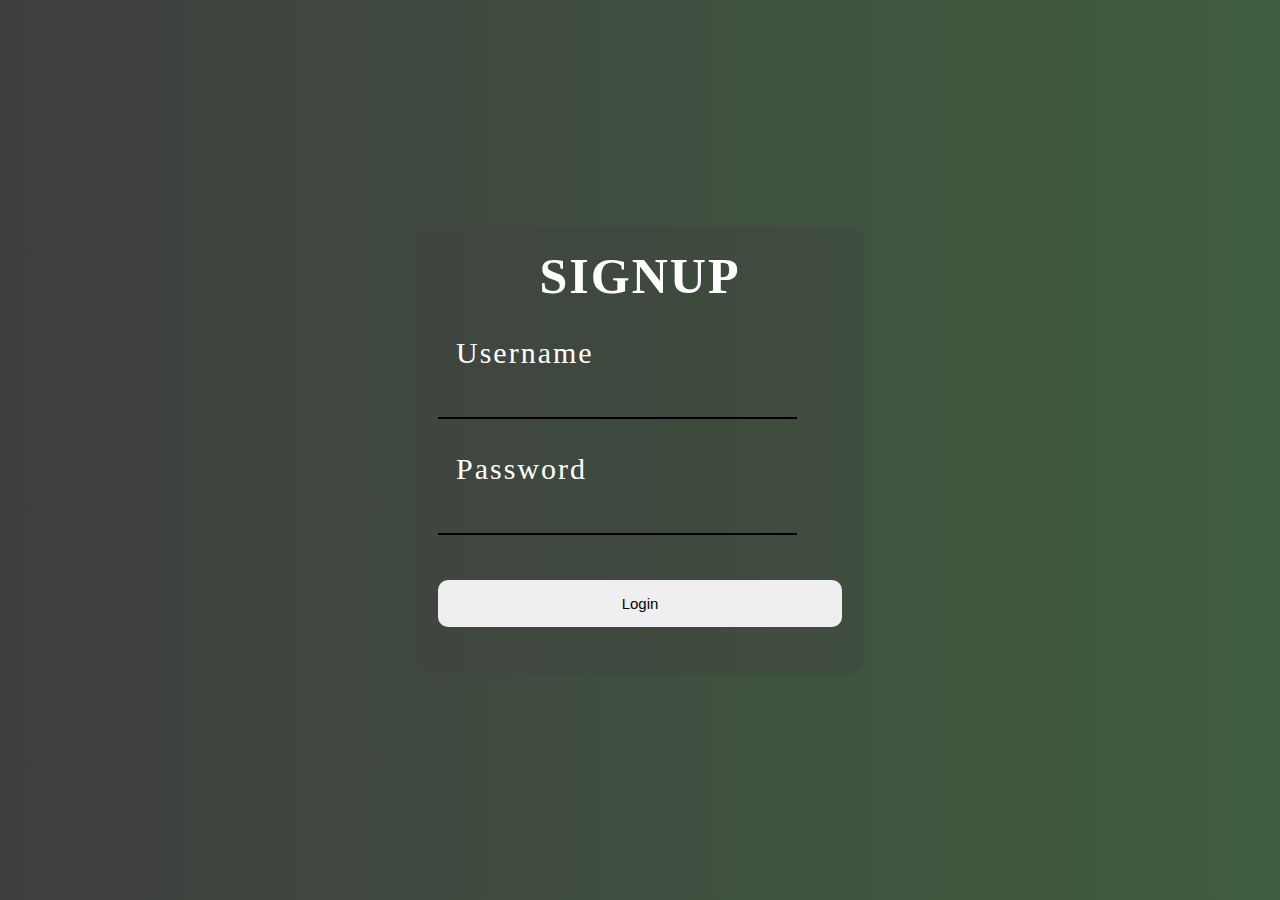
<file: Index Program/index2/index.html>
<!DOCTYPE html>
<html lang="en">
<head>
    <meta charset="UTF-8">
    <meta name="viewport" content="width=device-width, initial-scale=1.0">
    <title>Devikasree</title>
    <link rel='stylesheet' href='style.css'>
    <link  rel='stylesheet' href='https://fonts.googleapis.com/css2?family=Inter:wght@100..900&display=swap'> 
</head>
<body>
    <form>
        <h1> SIGNUP</h1>
        <label>Username</label>
        <input type='text'>
        <label>Password</label>
        <input type='password'>
        <button> Login </button>

        
    </form>
    
</body>
</html>
</file>
<file: Index Program/index2/style.css>
@import url('https://fonts.googleapis.com/css2?family=Inter:wght@100..900&display=swap');

 * {
    margin: 0;
    padding: 0;
    cursor: pointer;

 }
 body {
    height: 100dvh;
    width: 100%;
    display: flex;
    justify-content: center;
    align-items: center;
    background: linear-gradient(to right,rgb(63, 63, 63),rgb(63, 94, 63));

 }
  form{
    height: 28rem;
    width: 28rem;
    display: flex;
    flex-direction: column;
    background: rgba(63,63,63,.3);
    border-radius: 15px;
    box-shadow: 30px  15px 5px .5 (133,233,93,.3);
    border-left: 13px solid (63, 94, 63);
    border-top: 20px solid (63, 94, 63);
  }
  h1 {
    font-size: 50px;
    text-align: center;
    padding: 15px;
    color: white;
    letter-spacing: 2px;
    text-shadow: 3px 3px 5px (0,0,0,.9);
    margin-bottom: 6px;
    margin-top: 6px;
  }
  label {
    color: white;
    margin-left: 30px;
    font-size: 30px;
    padding: 10px;
    letter-spacing: 2px;
    text-shadow: 3px 3px 5px (0,0,0,.9) ;
    opacity: 3;
  }
  input{
    width: 80%;
    margin-left: 10%;
    margin: 5%;
    background: transparent;
    border: none;
    outline: none;
    border-bottom: 2px solid;
  }
  button{
    padding: 15px;
    margin: 5%;
    border-radius: 10px;
    border: none;
    outline: none;
    font-size: 15px;
  }
</file>
